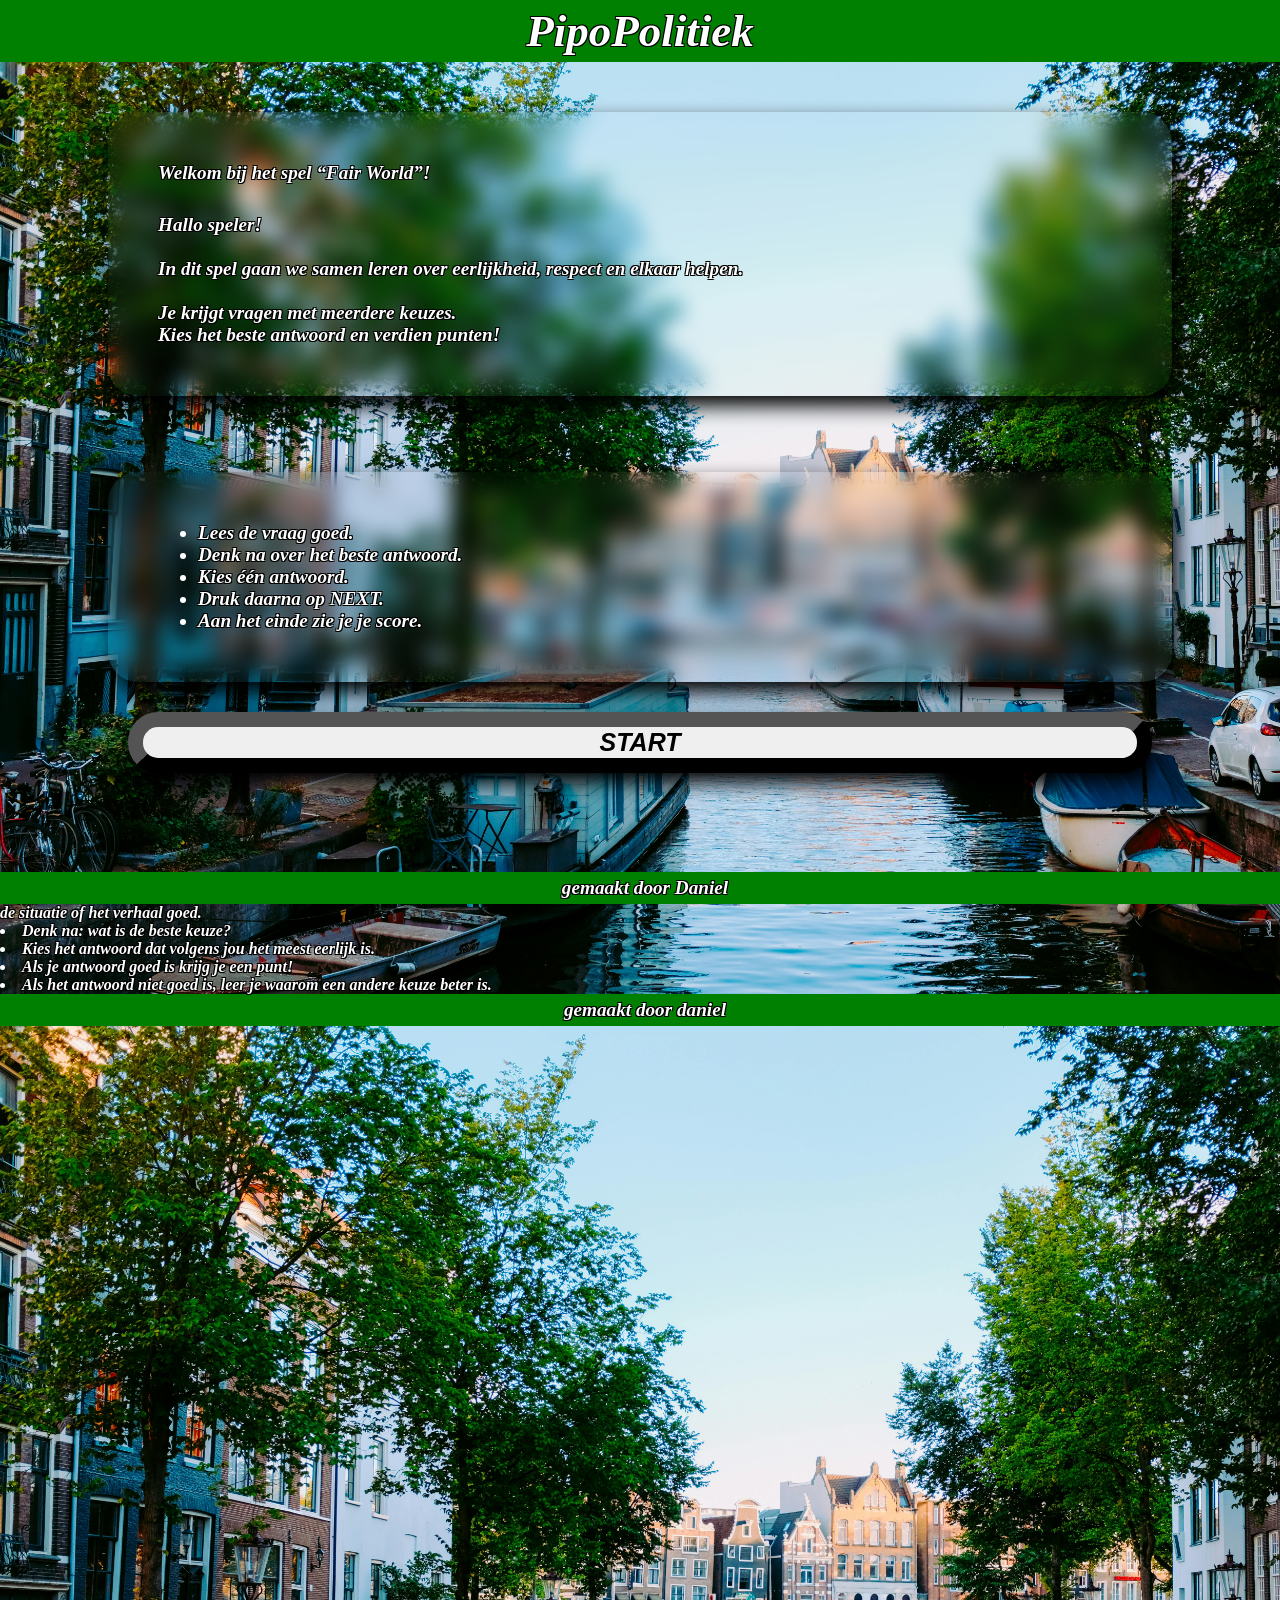
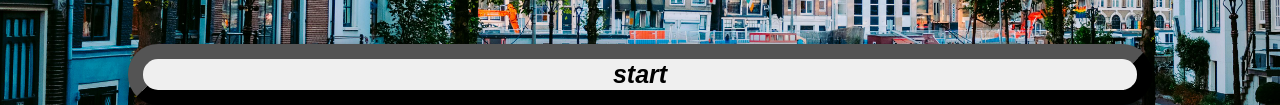
<file: index.html>
<!DOCTYPE html>
<html lang="nl">
<head>
    <meta charset="UTF-8">
    <meta name="viewport" content="width=device-width, initial-scale=1.0">
    <link rel="stylesheet" href="css/desgin.css">
    <title>PipoPolitiek</title>
</head>
<body>
    <header>
        <h1 class="title">PipoPolitiek</h1>
    </header>

    <main>
        <section class="first_screen">
            <div class="welcome_messege">
                <h2>
                    Welkom bij het spel “Fair World”!
                </h2>

                <p>
                    Hallo speler! <br><br>
                    In dit spel gaan we samen leren over eerlijkheid, respect en elkaar helpen. <br><br>
                    Je krijgt vragen met meerdere keuzes. <br>
                    Kies het beste antwoord en verdien punten!
                </p>
            </div>

            <div class="welcome_messege_2">
                <ul>
                    <li>Lees de vraag goed.</li>
                    <li>Denk na over het beste antwoord.</li>
                    <li>Kies één antwoord.</li>
                    <li>Druk daarna op NEXT.</li>
                    <li>Aan het einde zie je je score.</li>
                </ul>
            </div>

            <button class="start_button" onclick="window.location.href='game.html'">
                START
            </button>
        </section>
    </main>

    <footer>
        <h4>gemaakt door Daniel</h4>
    </footer>
</body>
</html>                de situatie of het verhaal goed.
            </li>

            <li>
                Denk na: wat is de beste keuze?
            </li>

            <li>
                Kies het antwoord dat volgens jou het meest eerlijk is.
            </li>

            <li>
                Als je antwoord goed is krijg je een punt!
            </li>

            <li>
                Als het antwoord niet goed is, leer je waarom een andere keuze beter is.
            </li>

            </ul>
        </div>

        </first_screen>

        <second_screen class="second_screen">

        </second_screen>

        <button class="start_button">
            start 
        </button>
        <button class="back_button">
            BACK 
        </button>

        
     


    </main>
    <footer>
        <h4>
            gemaakt door daniel
        </h4>
    </footer>
    <script src="javascript/buttons.js"></script>
</body>
</html>
</file>
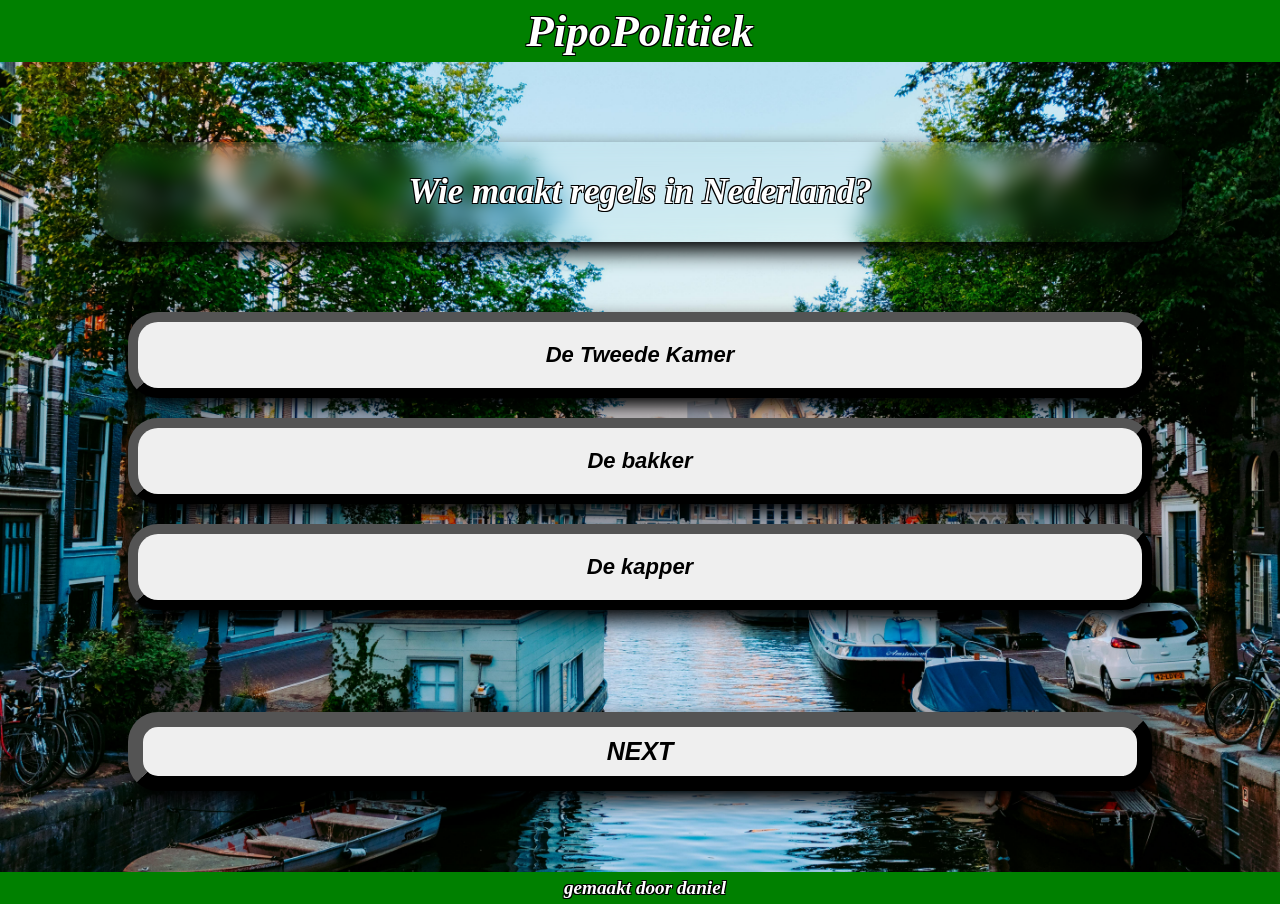
<file: game.html>
<!DOCTYPE html>
<html lang="en">
<head>
    <meta charset="UTF-8">
    <meta name="viewport" content="width=device-width, initial-scale=1.0">
    <link rel="stylesheet" href="css/desgin.css">
    <title>PipoPolitiek</title>
</head>
<body>
    <header>
        <h1 class="title">
            PipoPolitiek
        </h1>
    </header>
    <main>
        <h2 id="question_text"></h2>

        <div id="answers_box"></div>

        <button id="next_button">
            NEXT
        </button>
        <div id="animation">

        </div>
    </main>
    <footer>
        <h4>
            gemaakt door daniel
        </h4>
    </footer>
    <script src="javascript/game.js"></script>
</body>
</html>
</file>
<file: css/desgin.css>
:root {
    --backGround_Color: linear-gradient(90deg, red, orange, yellow, green, blue, purple);
}

* {
    margin: 0;
    font-style: italic;
    font-weight: bold;
}

body {
    overflow: hidden;
    background-image: url('../css/gaga.jpg');
    background-size: cover;
    color: white;
    text-shadow:
        -1px -1px 0 #000,
        1px -1px 0 #000,
        -1px 1px 0 #000,
        1px 1px 0 #000;
}

header {
    background-color: green;
    width: 100%;
}

.title {
    text-align: center;
    font-size: 5vh;
    color: white;
    padding: 5px;
}

main {
    justify-content: center;
    position: relative;
    height: 90vh;
}

footer {
    text-align: center;
    width: 100%;
    background-color: green;
    color: white;
    font-size: larger;
    padding: 5px;
}

.welcome_messege {
    border-color: black;
    border-width: 15px;
    border-radius: 30px;
    width: 80%;
    position: absolute;
    left: 50%;
    translate: -50%;
    margin-top: 50px;
    backdrop-filter: blur(10px);
    box-shadow: 5px 10px 20px black;
    color: white;
    padding: 20px;
}

.welcome_messege_2 {
    border-color: black;
    border-width: 15px;
    border-radius: 30px;
    width: 80%;
    position: absolute;
    left: 50%;
    translate: -50%;
    margin-top: 410px;
    backdrop-filter: blur(10px);
    box-shadow: 5px 10px 20px black;
    color: white;
    padding: 20px;
}

.welcome_messege h2,
.welcome_messege p,
.welcome_messege_2 ul {
    margin: 30px;
    font-size: larger;
    color: white;
}

.start_button {
    border-width: 15px;
    border-radius: 30px;
    width: 80%;
    position: absolute;
    left: 50%;
    translate: -50%;
    margin-top: 650px;
    backdrop-filter: blur(2px);
    box-shadow: 5px 10px 20px black;
    font-size: 25px;
    cursor: pointer;
}

.back_button {
    border-width: 15px;
    border-radius: 30px;
    width: 40%;
    position: absolute;
    left: 30%;
    translate: -50%;
    margin-top: 650px;
    backdrop-filter: blur(2px);
    box-shadow: 5px 10px 20px black;
    display: none;
    justify-content: center;
    align-items: center;
}

.second_screen {
    background-color: black;
    display: none;
}

#question_text {
    width: 80%;
    position: absolute;
    left: 50%;
    translate: -50%;
    margin-top: 80px;
    color: white;
    text-align: center;
    font-size: 35px;
    backdrop-filter: blur(10px);
    box-shadow: 5px 10px 20px black;
    border-radius: 30px;
    padding: 30px;
}

#answers_box {
    width: 80%;
    position: absolute;
    left: 50%;
    translate: -50%;
    margin-top: 250px;
    display: flex;
    flex-direction: column;
    gap: 20px;
}

.answer_button {
    border-width: 10px;
    border-radius: 30px;
    padding: 20px;
    font-size: 22px;
    box-shadow: 5px 10px 20px black;
    cursor: pointer;
}

.selected_answer {
    background-color: yellow;
}

#next_button,
#home_button {
    border-width: 15px;
    border-radius: 30px;
    width: 80%;
    backdrop-filter: blur(2px);
    box-shadow: 5px 10px 20px black;
    font-size: 25px;
    cursor: pointer;
    padding: 10px;
}

#next_button {
    position: absolute;
    left: 50%;
    translate: -50%;
    margin-top: 650px;
}

#home_button {
    margin-top: 250px;
}

#animation {
    /* width: 50px;
    height: 50px;
    border-radius: 10px;
    display: block;
    background-color: var(--hue-5);
    opacity: 0;
    flex: 0 0 50px;
    display: flex;
    justify-content: center;
    gap: 20px;
    flex: 0;
    margin: 0;
    padding: 0; */
}
</file>
